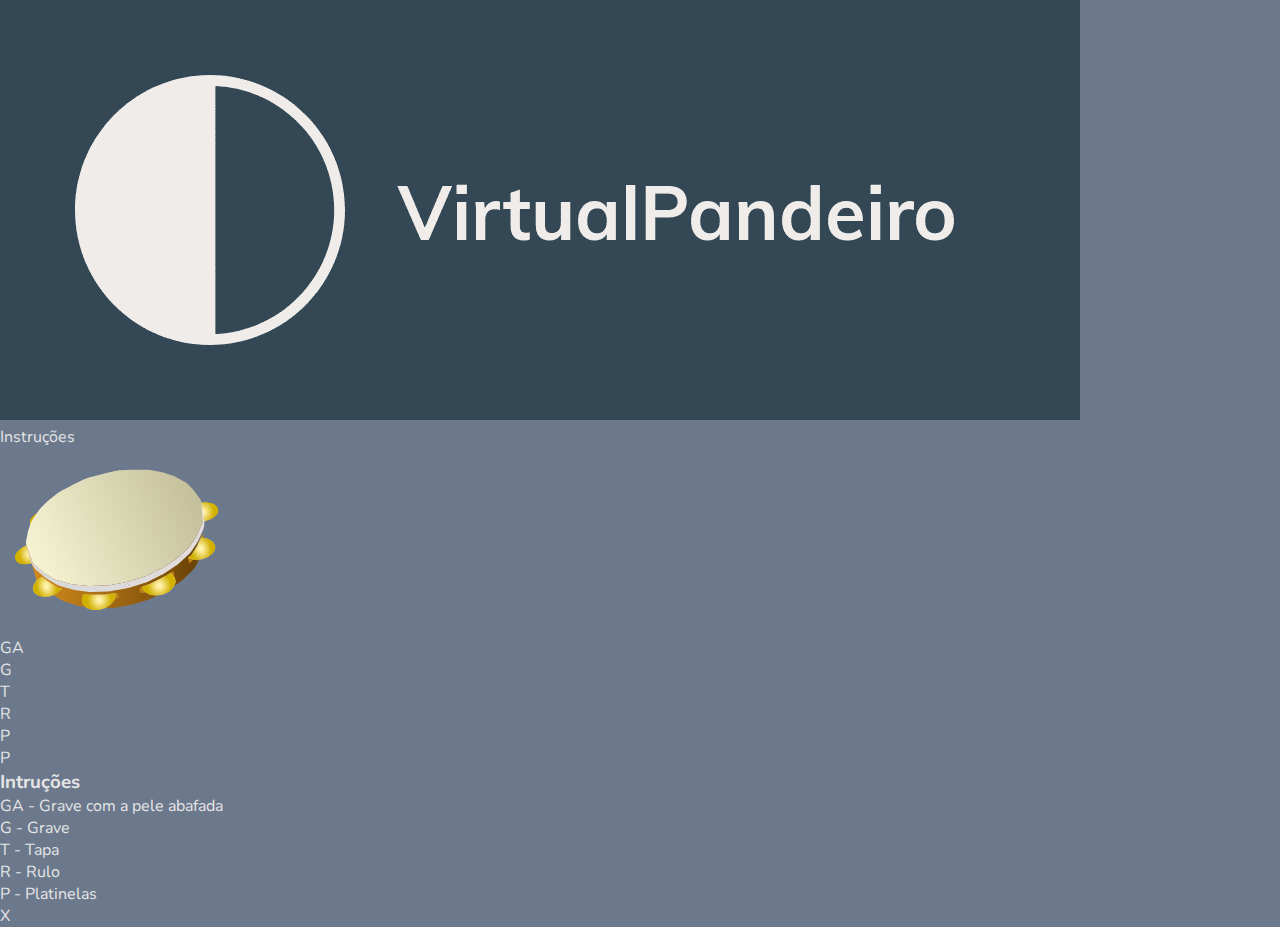
<file: index.html>
<!DOCTYPE html>
<html lang="en">
  <head>
    <meta charset="UTF-8" />
    <meta
      name="viewport"
      content="width=device-width, initial-scale=1, minimum-scale=1, maximum-scale=3"
    />
    <title>virtualPandeiro</title>
    <link
      href="https://fonts.googleapis.com/css2?family=Roboto:wght@300;500;700&display=swap"
      rel="stylesheet"
    />
    <link rel="stylesheet" href="styles/main.css" />
    <script src="scripts/main.js"></script>
  </head>
  <body>
    <header class="header">
      <div class="logo-container">
        <img src="img/logo.png" alt="logo" />
      </div>
      <p class="instructions">Instruções</p>
    </header>

    <main class="wrapper">
      <div class="img-container">
        <img class="img pandeiro" src="img/pandeiro-pb.svg" alt="Pandeiro" />
      </div>

      <div class="btn-container">
        <div class="btn-container__left">
          <div class="btn" data-key="68" data-note="grave-abafado">
            <p class="btn__text">GA</p>
          </div>

          <div class="btn" data-key="70" data-note="grave">
            <p class="btn__text">G</p>
          </div>
        </div>

        <div class="btn-container__right">
          <div class="btn" data-key="85" data-note="tapa">
            <p class="btn__text">T</p>
          </div>

          <div class="btn" data-key="73" data-note="rulo">
            <p class="btn__text">R</p>
          </div>

          <div class="btn" data-key="74" data-note="platinela">
            <p class="btn__text">P</p>
          </div>

          <div class="btn" data-key="75" data-note="platinela">
            <p class="btn__text">P</p>
          </div>
        </div>
      </div>
    </main>

    <div class="modal">
      <div class="modal-container">
        <h3>Intruções</h3>
        <p>GA - Grave com a pele abafada</p>
        <p>G - Grave</p>
        <p>T - Tapa</p>
        <p>R - Rulo</p>
        <p>P - Platinelas</p>
        <p class="exit">X</p>
      </div>
    </div>

    <section class="audios">
      <audio data-key="68" src="sounds/grave-abafado.mp3"></audio>
      <audio data-key="70" src="sounds/grave.mp3"></audio>
      <audio data-key="74" src="sounds/platinela.mp3"></audio>
      <audio data-key="75" src="sounds/platinela.mp3"></audio>
      <audio data-key="85" src="sounds/tapa.mp3"></audio>
      <audio data-key="73" src="sounds/rulo.mp3"></audio>
    </section>
  </body>
</html>
</file>
<file: styles/main.css>
@import url("https://fonts.googleapis.com/css2?family=Josefin+Sans:wght@300&family=Nunito&display=swap");
*,
*::before,
*::after {
  margin: 0;
  padding: 0;
  -webkit-box-sizing: border-box;
          box-sizing: border-box;
}

body {
  background-color: #6c798d;
  font-family: 'Nunito', sans-serif;
  font-weight: 400;
  font-size: 1rem;
  color: #e5e5e5;
  height: 100vh;
  width: 100%;
}

h1 {
  font-family: 'Josefin Sans', sans-serif;
  font-weight: 300;
  font-size: 4rem;
  text-transform: uppercase;
  text-align: center;
  margin-top: 2rem;
}

@media screen and (max-width: 900px) {
  h1 {
    font-size: 3rem;
  }
}

@media screen and (max-width: 600px) {
  h1 {
    font-size: 2.5rem;
    margin-bottom: -1rem;
  }
}

.section-loop {
  width: 80%;
  height: -webkit-max-content;
  height: -moz-max-content;
  height: max-content;
  margin: 2rem auto;
}

.section-loop .pandeiro {
  background-color: #e5e5e5;
  padding: 1rem 1rem 0.5rem 1rem;
  border-radius: 10px;
}

.section-loop h3 {
  color: #6c798d;
  font-family: 'Nunito', sans-serif;
  font-weight: 400;
}

@media screen and (max-width: 900px) {
  .section-loop h3 {
    font-size: 1rem;
  }
}

@media screen and (max-width: 900px) {
  .section-loop h3 {
    grid-row: span 2;
  }
}

.section-loop .btn-wrapper {
  display: -ms-grid;
  display: grid;
  -ms-grid-columns: 81px (1fr)[8];
      grid-template-columns: 81px repeat(8, 1fr);
  gap: 1rem;
  place-items: center start;
  margin-bottom: 1rem;
  position: relative;
}

.section-loop .btn-wrapper:not(:last-child) {
  margin-bottom: 2rem;
}

@media screen and (max-width: 900px) {
  .section-loop .btn-wrapper {
    -ms-grid-columns: 70px (1fr)[8];
        grid-template-columns: 70px repeat(8, 1fr);
  }
}

@media screen and (max-width: 700px) {
  .section-loop .btn-wrapper {
    -ms-grid-columns: 70px (1fr)[4];
        grid-template-columns: 70px repeat(4, 1fr);
  }
  .section-loop .btn-wrapper:not(:last-child)::after {
    content: '';
    position: absolute;
    bottom: -1rem;
    right: 0;
    left: 0;
    height: 2px;
    background-color: rgba(108, 121, 141, 0.2);
  }
}

.section-loop .input {
  height: 5vw;
  width: 5vw;
  background-color: #e5e5e5;
  border-radius: 8px;
  -webkit-box-shadow: 3px 3px 8px rgba(170, 170, 170, 0.52), -1px -1px 8px rgba(51, 51, 51, 0.25);
          box-shadow: 3px 3px 8px rgba(170, 170, 170, 0.52), -1px -1px 8px rgba(51, 51, 51, 0.25);
  -webkit-transition: all 0.2s ease;
  transition: all 0.2s ease;
  cursor: pointer;
  -webkit-user-select: none;
     -moz-user-select: none;
      -ms-user-select: none;
          user-select: none;
}

@media screen and (max-width: 700px) {
  .section-loop .input {
    height: 8vw;
    width: 8vw;
  }
}

.section-loop .checked {
  background: #b48e98;
  -webkit-box-shadow: 4px 4px 8px rgba(255, 255, 255, 0.36), -4px -4px 8px rgba(255, 255, 255, 0.36);
          box-shadow: 4px 4px 8px rgba(255, 255, 255, 0.36), -4px -4px 8px rgba(255, 255, 255, 0.36);
}

.controls {
  display: -webkit-box;
  display: -ms-flexbox;
  display: flex;
  -webkit-box-align: center;
      -ms-flex-align: center;
          align-items: center;
  -webkit-box-pack: space-evenly;
      -ms-flex-pack: space-evenly;
          justify-content: space-evenly;
}

.bpm {
  background-color: #e5e5e5;
  margin-top: 1rem;
  padding: 1rem;
  width: -webkit-max-content;
  width: -moz-max-content;
  width: max-content;
  border-radius: 10px;
  display: -webkit-box;
  display: -ms-flexbox;
  display: flex;
  -webkit-box-align: center;
      -ms-flex-align: center;
          align-items: center;
  -webkit-box-pack: justify;
      -ms-flex-pack: justify;
          justify-content: space-between;
  color: #6c798d;
}

.bpm__range {
  -webkit-appearance: none;
     -moz-appearance: none;
          appearance: none;
  width: 20vw;
  height: 0.2rem;
  border-radius: 100px;
  margin: 0 1rem;
  background-color: #6c798d;
}

.bpm__range::-moz-range-thumb {
  -moz-appearance: none;
       appearance: none;
  width: 0.9rem;
  height: 1rem;
  border: none;
  border-radius: 50%;
  cursor: pointer;
  background-color: #6c798d;
}

.bpm__range::-moz-range-thumb:active {
  background-color: #e5e5e5;
}

.bpm__range::-webkit-slider-thumb {
  -webkit-appearance: none;
          appearance: none;
  width: 0.9rem;
  height: 1rem;
  border: none;
  border-radius: 50%;
  cursor: pointer;
}

.bpm__range::-webkit-slider-thumb:active {
  background-color: #6c798d;
}

.play {
  margin-top: 1rem;
  height: 12vw;
  width: 12vw;
  max-height: 5rem;
  max-width: 5rem;
  background-color: transparent;
  border: 0.25rem solid #e5e5e5;
  border-radius: 50%;
  position: relative;
  -webkit-user-select: none;
     -moz-user-select: none;
      -ms-user-select: none;
          user-select: none;
  cursor: pointer;
}

.play:hover {
  border: 0.25rem solid #e5e5e5;
  -webkit-box-shadow: 1px 1px 4px #e5e5e5, -1px -1px 8px #e5e5e5;
          box-shadow: 1px 1px 4px #e5e5e5, -1px -1px 8px #e5e5e5;
}

.active {
  border: 0.25rem solid #cce0ff;
  -webkit-box-shadow: 1px 1px 4px #cce0ff, -1px -1px 8px #cce0ff;
          box-shadow: 1px 1px 4px #cce0ff, -1px -1px 8px #cce0ff;
}

.active:hover {
  border: 0.25rem solid #cce0ff;
  -webkit-box-shadow: 1px 1px 4px #cce0ff, -1px -1px 8px #cce0ff;
          box-shadow: 1px 1px 4px #cce0ff, -1px -1px 8px #cce0ff;
}

.symbol-active {
  background-image: url("../img/pause.svg") !important;
  top: 50% !important;
  left: 53% !important;
  background-size: contain;
}

.symbol {
  background-image: url("../img/play.svg");
  background-size: contain;
  background-repeat: no-repeat;
  height: 9vw;
  width: 9vw;
  max-height: 1.5rem;
  max-width: 1.5rem;
  position: absolute;
  top: 50%;
  left: 55%;
  -webkit-transform: translate(-50%, -50%);
          transform: translate(-50%, -50%);
  z-index: 10;
  -webkit-user-select: none;
     -moz-user-select: none;
      -ms-user-select: none;
          user-select: none;
  pointer-events: none;
}
/*# sourceMappingURL=main.css.map */
</file>
